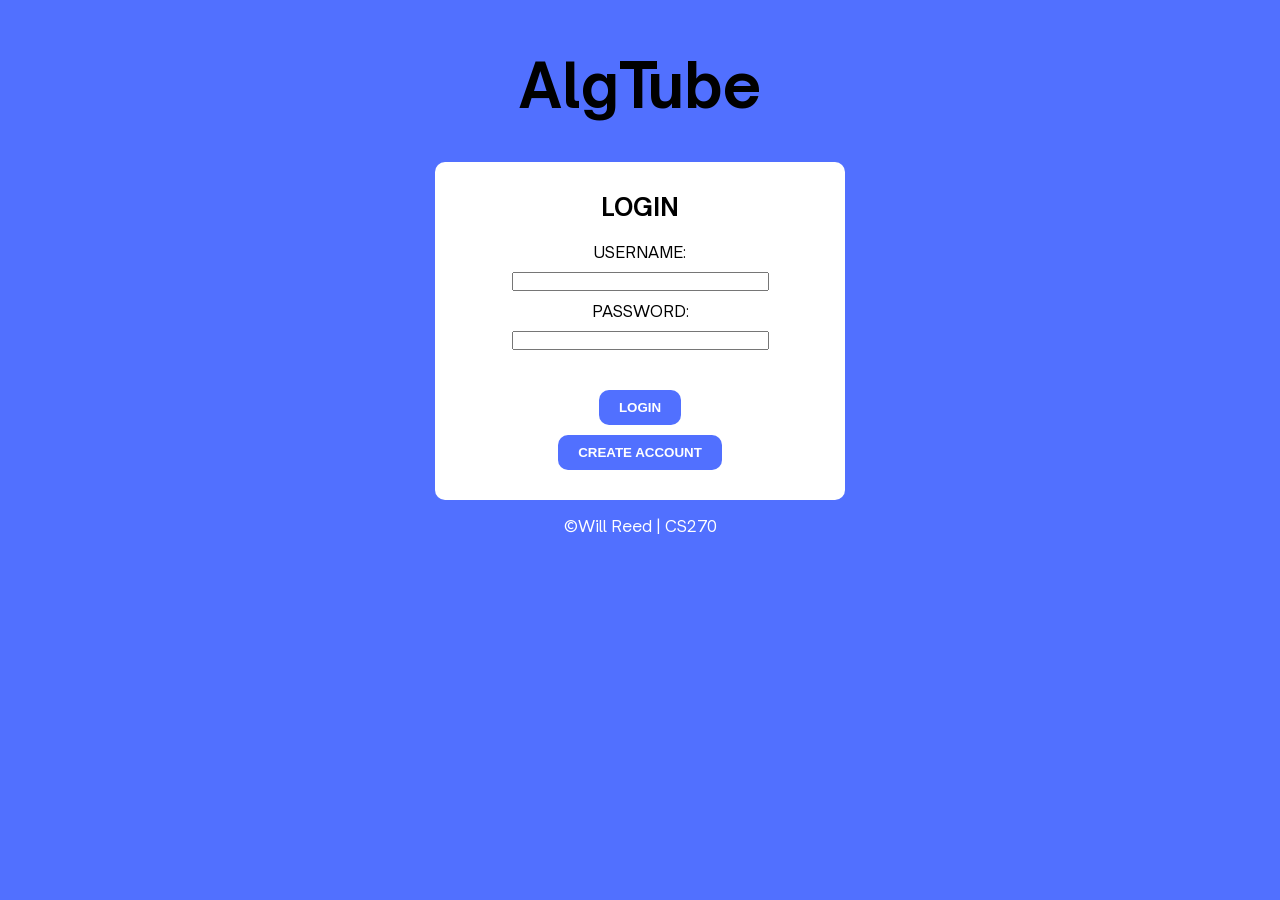
<file: templates/index.html>
<!DOCTYPE html>
<html lang="en">
    <head>
        <meta charset="UTF-8">
        <meta name="viewport">
        <link rel="stylesheet" href="/static/css/style.css">
        <title>
            AlgTube | Login
        </title>
    </head>
    <body>
        <header>
            <h1>AlgTube</h1>
        </header>
        <section class="panel">
            <h2>LOGIN</h2>
            <form method="post" action="/login">
                <label for="fname">USERNAME:</label>
                <input type="text" id="fname" name="username">
                <label for="lname">PASSWORD:</label>
                <input type="password" id="lname" name="password"><br>
                <button type="submit">LOGIN</button>
                <button type="button" onclick="location.href='/register'">CREATE ACCOUNT</button>
            </form>
        </section>
        <footer>
            <p>©Will Reed | CS270</p>
        </footer>
    </body>
</html>
</file>
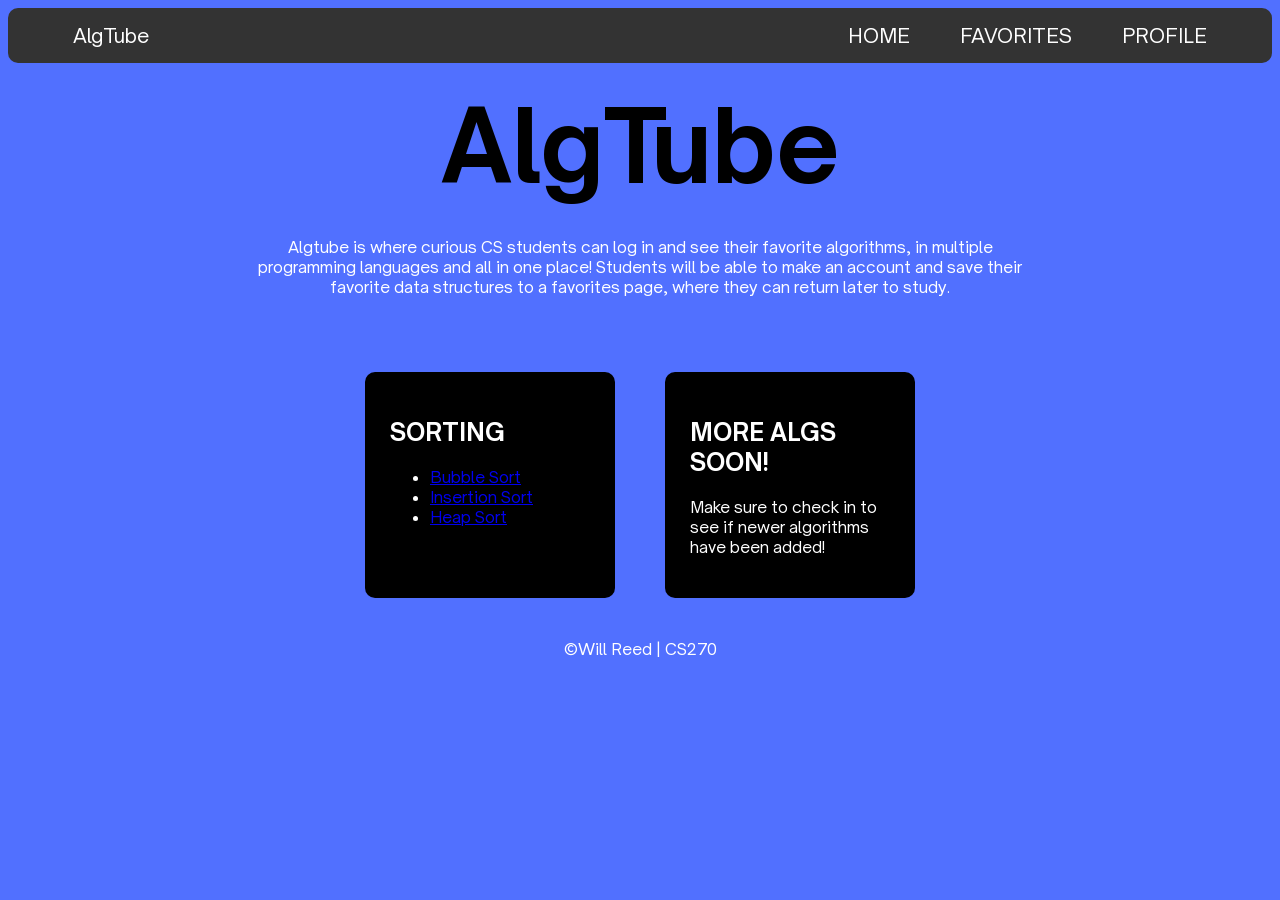
<file: templates/home.html>
<!DOCTYPE html>
<html lang="en">
    <head>
        <meta charset="UTF-8">
        <meta name="viewport">
        <link rel="stylesheet" href="/static/css/style.css">
        <title>
            AlgTube | Home
        </title>
    </head>
    <body>
        <nav>
            <p>AlgTube</p>
            <ul>
                <li><a href="/">PROFILE</a></li>
                <li><a href="/favorites">FAVORITES</a></li>
                <li><a>HOME</a></li>
            </ul>
        </nav>
        <header>
            <h1 id="homeHead">AlgTube</h1>
        </header>
            <p id="homeBlurb">
                Algtube is where curious CS students can log in and see their favorite algorithms, 
                in multiple programming languages and all in one place! Students will be able to make 
                an account and save their favorite data structures to a favorites page, where they 
                can return later to study. 
            </p>
        <div class="container">
            <section>
                <h2>SORTING</h2>
                <ul>
                    <li><a href="/algorithms/bubbleSort">Bubble Sort</a></li>
                    <li><a href="/algorithms/insertionSort">Insertion Sort</a></li>
                    <li><a href="/algorithms/heapSort">Heap Sort</a></li>
                </ul>
            </section>
            <section>
                <h2>MORE ALGS SOON!</h2>
                <p>Make sure to check in to see if newer algorithms have been added!</p>
                </ul>
            </section>
        </div>
        <footer>
            <p>©Will Reed | CS270</p>
        </footer>
    </body>
</html>
</file>
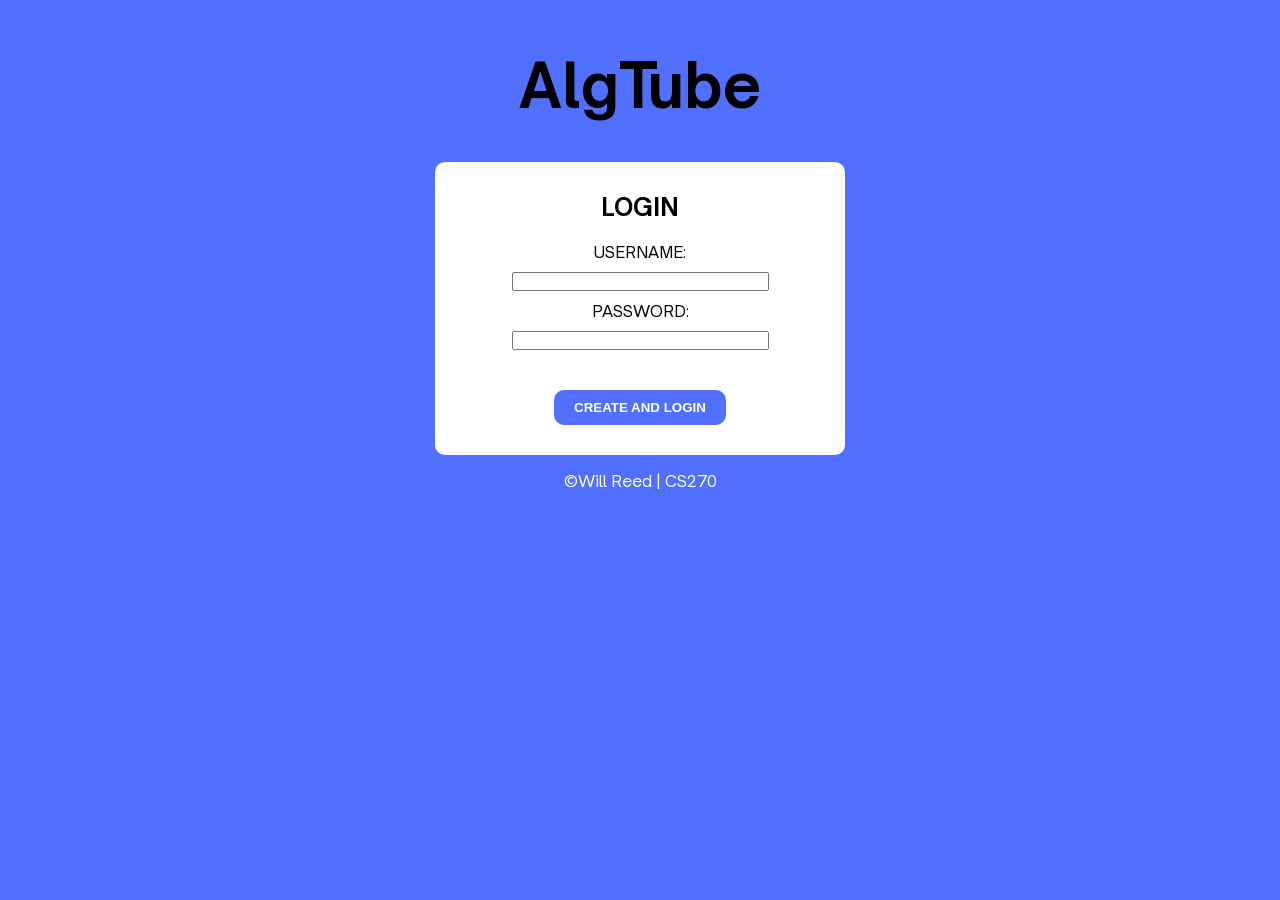
<file: templates/register.html>
<!DOCTYPE html>
<html lang="en">
    <head>
        <meta charset="UTF-8">
        <meta name="viewport">
        <link rel="stylesheet" href="/static/css/style.css">
        <title>
            AlgTube | Login
        </title>
    </head>
    <body>
        <header>
            <h1>AlgTube</h1>
        </header>
        <section class="panel">
            <h2>LOGIN</h2>
            <form method="post" action="/register/">
                <label for="fname">USERNAME:</label>
                <input type="text" id="fname" name="username">
                <label for="lname">PASSWORD:</label>
                <input type="password" id="lname" name="password"><br>
                <button type="submit">CREATE AND LOGIN</button>
            </form>
        </section>
        <footer>
            <p>©Will Reed | CS270</p>
        </footer>
    </body>
</html>
</file>
<file: static/css/style.css>
@font-face {
    font-family: OpenSauce;
    src: url(/static/fonts/OpenSauceOneVF.woff2);
}

/* General styling */
body { 
    background-color: #5170ff;
    font-family: "OpenSauce";
}

header {
    display: flex;
    justify-content: center;
    align-items: center;
    font-size: 30px;
}

.container {
    display: flex;
    justify-content: center;
    width: 90%;
    margin-top: 20px;
    margin-right: auto;
    margin-left: auto;
}

section {
    color: white;
    background-color: black;
    border-radius: 10px;
    width: 100%;
    max-width: 200px;
    padding: 25px;
    margin: 25px;
}

.algDef {
    color: black;
    background-color: white;
    max-width: 600px;
}

.code {
    color: white;
    font-family: monospace;
    background-color: #5170ff;
    border-radius: 10px;
    padding: 10px;
}

.algViz {
    justify-content: center;
    background-color: white;
    color: black;
    max-width: 100%;
}

.favorites {
    display: flex;
    justify-content: center;
    color: black;
    background-color: white;
    width: 100%;
    max-width: 600px;
}

.panel {
    display: flex;
    flex-direction: column;
    justify-content: center;
    align-items: center;
    color: black;

    background-color: #ffffff;
    border-radius: 10px;

    width: 100%;
    max-width: 350px;
    padding: 30px;
    margin: auto;
}

.panel h2 {
    margin-top: 0;
}

footer {
    color: white;
    display: flex;
    justify-content: center;
    align-items: center;
}

/* Nav Styling */
nav {
    overflow: hidden;
    background-color: #333333;
    margin: 0;
    margin-bottom: 20px;
    padding: 0;
    font-size: 20px;
    border-radius: 10px;
}

nav ul {
  list-style-type: none;
  margin: 0;
  padding-right: 40px;
}

nav p {
    margin: 0;
  padding: 15px 65px;
    float: left;
    color: white;
}

nav ul li {
  float: right;
}

nav ul li a {
  display: block;
  color: white;
  text-align: center;
  padding: 15px 25px;
  text-decoration: none;
}

ul li a:hover {
  background-color: #111111;
}

/* Login Styling */
.panel form {
    display: flex;
    flex-direction: column;
    justify-content: center;
    align-items: center;

    gap: 10px;
}

form input {
    width: 100%;
    padding: 0px 20px;
}

form button {
    color: white;
    background-color: #5170ff;
    border-style: none;
    border-radius: 10px;
    padding: 10px 20px;
}

button {
    font-weight: bold; 
}
    
/* Home Styling */
#homeHead {
    font-size: 100px;
    margin: 0;
}

#homeBlurb {
    color: white;
    display: flex;
    justify-content: center;
    align-items: center;
    text-align: center;
    max-width: 800px;
    padding: 30px;
    margin: auto;
}

/* Favorites Styling*/
table, th, td {
  border: 1px solid black;
  border-collapse: collapse;
}

th, td {
  text-align: center;
  padding-top: 10px;
  padding-bottom: 20px;
  padding-left: 30px;
  padding-right: 40px;
}

.favorite-btn {
    background-color: #4CAF50;
    color: white;
    border: none;
    padding: 10px 16px;
    cursor: pointer;
    border-radius: 6px;
    transition: all 0.2s ease;
    margin-left: 25px;
}

.favorite-btn:hover {
    background-color: #888;
}

.favorite-btn.favorited {
    background-color: #555;
    cursor: default;
}

.favorite-btn.favorited:hover {
    background-color: #555;
}
</file>
